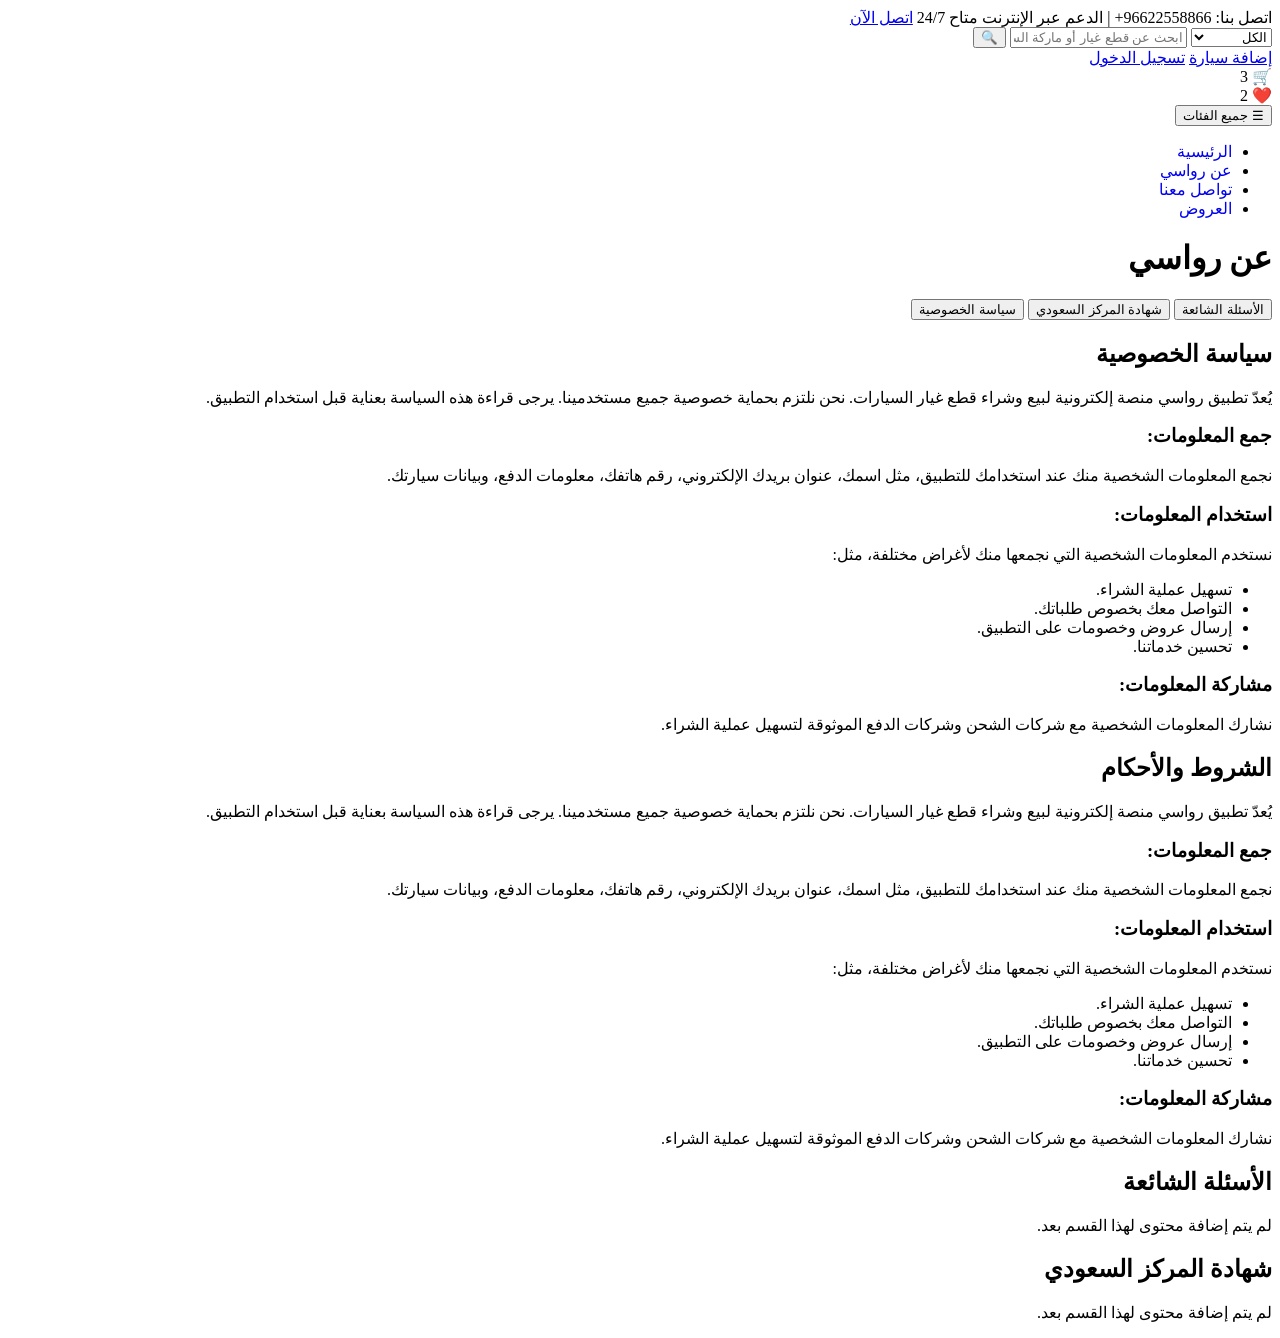
<file: about.html>
<!DOCTYPE html>
<html lang="ar" dir="rtl">
<head>
  <meta charset="UTF-8" />
  <meta name="viewport" content="width=device-width, initial-scale=1.0" />
  <title>عن رواسي</title>
  <link rel="stylesheet" href="c:\Users\SIGMA\Desktop\rawasi\about-us\style.css" />
  <link href="https://fonts.googleapis.com/css2?family=Tajawal:wght@300;400;500;700;800&display=swap" rel="stylesheet" />
</head>
<body>

  <!-- Top Bar -->
  <div class="top-bar">
    <div class="container top-bar-inner">
      <span>اتصل بنا: 96622558866+</span>
      <span class="separator">|</span>
      <span>الدعم عبر الإنترنت متاح 24/7</span>
      <a href="#" class="top-bar-link">اتصل الآن</a>
    </div>
  </div>

<!-- Header -->
  <header class="header">
    <div class="container header-inner">

      <!-- Search -->
      <div class="search-bar">
        <select class="search-category">
          <option>الكل</option>
          <option>قطع الهواء</option>
          <option>الإطارات</option>
        </select>
        <input type="text" placeholder="ابحث عن قطع غيار أو ماركة السيارة..." />
        <button class="search-btn">🔍</button>
      </div>

      <!-- Header Actions -->
      <div class="header-actions">
        <a href="#" class="btn btn-outline">إضافة سيارة</a>
        <a href="#" class="btn btn-primary">تسجيل الدخول</a>
        <div class="cart-icon">
          <span>🛒</span>
          <span class="badge">3</span>
        </div>
        <div class="wishlist-icon">
          <span>❤️</span>
          <span class="badge">2</span>
        </div>
      </div>
    </div>
  </header>

  <!-- Nav -->
  <nav class="main-nav">
    <div class="container nav-inner">
      <button class="all-categories-btn">☰ جميع الفئات</button>  
      <ul class="nav-links">
        <li><a href="index.html" style="text-decoration: none; ">الرئيسية</a></li>
        <li><a href="about.html" style="text-decoration: none; " class="active">عن رواسي</a></li>
        <li><a href="Contact.html" style="text-decoration: none; ">تواصل معنا</a></li>
        <li><a href="#" style="text-decoration: none; ">العروض</a></li>
      </ul>
    </div>
  </nav>

  <div class="page-wrapper">

    <header class="page-header">
      <h1 class="page-title">عن رواسي</h1>
    </header>

    <nav class="tab-nav">
      <button class="tab-btn" data-tab="faq">الأسئلة الشائعة</button>
      <button class="tab-btn" data-tab="saudi-center">شهادة المركز السعودي</button>
      <button class="tab-btn active" data-tab="privacy">سياسة الخصوصية</button>
    </nav>

    <main class="content-area">

  <!-- Privacy Policy Tab -->
      <section class="tab-content active" id="tab-privacy">
        <h2 class="section-title">سياسة الخصوصية</h2>
        <p class="section-intro">
          يُعدّ تطبيق رواسي منصة إلكترونية لبيع وشراء قطع غيار السيارات. نحن نلتزم بحماية خصوصية جميع مستخدمينا. يرجى قراءة هذه السياسة بعناية قبل استخدام التطبيق.
        </p>

        <div class="policy-block">
          <h3 class="block-title">جمع المعلومات:</h3>
          <p>نجمع المعلومات الشخصية منك عند استخدامك للتطبيق، مثل اسمك، عنوان بريدك الإلكتروني، رقم هاتفك، معلومات الدفع، وبيانات سيارتك.</p>
        </div>

        <div class="policy-block">
          <h3 class="block-title">استخدام المعلومات:</h3>
          <p>نستخدم المعلومات الشخصية التي نجمعها منك لأغراض مختلفة، مثل:</p>
          <ul class="policy-list">
            <li>تسهيل عملية الشراء.</li>
            <li>التواصل معك بخصوص طلباتك.</li>
            <li>إرسال عروض وخصومات على التطبيق.</li>
            <li>تحسين خدماتنا.</li>
          </ul>
        </div>

        <div class="policy-block">
          <h3 class="block-title">مشاركة المعلومات:</h3>
          <p>نشارك المعلومات الشخصية مع شركات الشحن وشركات الدفع الموثوقة لتسهيل عملية الشراء.</p>
        </div>
      </section>

      <!-- Terms Tab -->
      <section class="tab-content" id="tab-terms">
        <h2 class="section-title">الشروط والأحكام</h2>
        <p class="section-intro">
          يُعدّ تطبيق رواسي منصة إلكترونية لبيع وشراء قطع غيار السيارات. نحن نلتزم بحماية خصوصية جميع مستخدمينا. يرجى قراءة هذه السياسة بعناية قبل استخدام التطبيق.
        </p>

        <div class="policy-block">
          <h3 class="block-title">جمع المعلومات:</h3>
          <p>نجمع المعلومات الشخصية منك عند استخدامك للتطبيق، مثل اسمك، عنوان بريدك الإلكتروني، رقم هاتفك، معلومات الدفع، وبيانات سيارتك.</p>
        </div>

        <div class="policy-block">
          <h3 class="block-title">استخدام المعلومات:</h3>
          <p>نستخدم المعلومات الشخصية التي نجمعها منك لأغراض مختلفة، مثل:</p>
          <ul class="policy-list">
            <li>تسهيل عملية الشراء.</li>
            <li>التواصل معك بخصوص طلباتك.</li>
            <li>إرسال عروض وخصومات على التطبيق.</li>
            <li>تحسين خدماتنا.</li>
          </ul>
        </div>

        <div class="policy-block">
          <h3 class="block-title">مشاركة المعلومات:</h3>
          <p>نشارك المعلومات الشخصية مع شركات الشحن وشركات الدفع الموثوقة لتسهيل عملية الشراء.</p>
        </div>
      </section>

      <!-- FAQ Tab -->
      <section class="tab-content" id="tab-faq">
        <h2 class="section-title">الأسئلة الشائعة</h2>
        <p class="section-intro">لم يتم إضافة محتوى لهذا القسم بعد.</p>
      </section>

      <!-- Saudi Center Tab -->
      <section class="tab-content" id="tab-saudi-center">
        <h2 class="section-title">شهادة المركز السعودي</h2>
        <p class="section-intro">لم يتم إضافة محتوى لهذا القسم بعد.</p>
      </section>

    </main>
  </div>

  <script src="about-us/app.js"></script>
</body>
</html>
</file>
